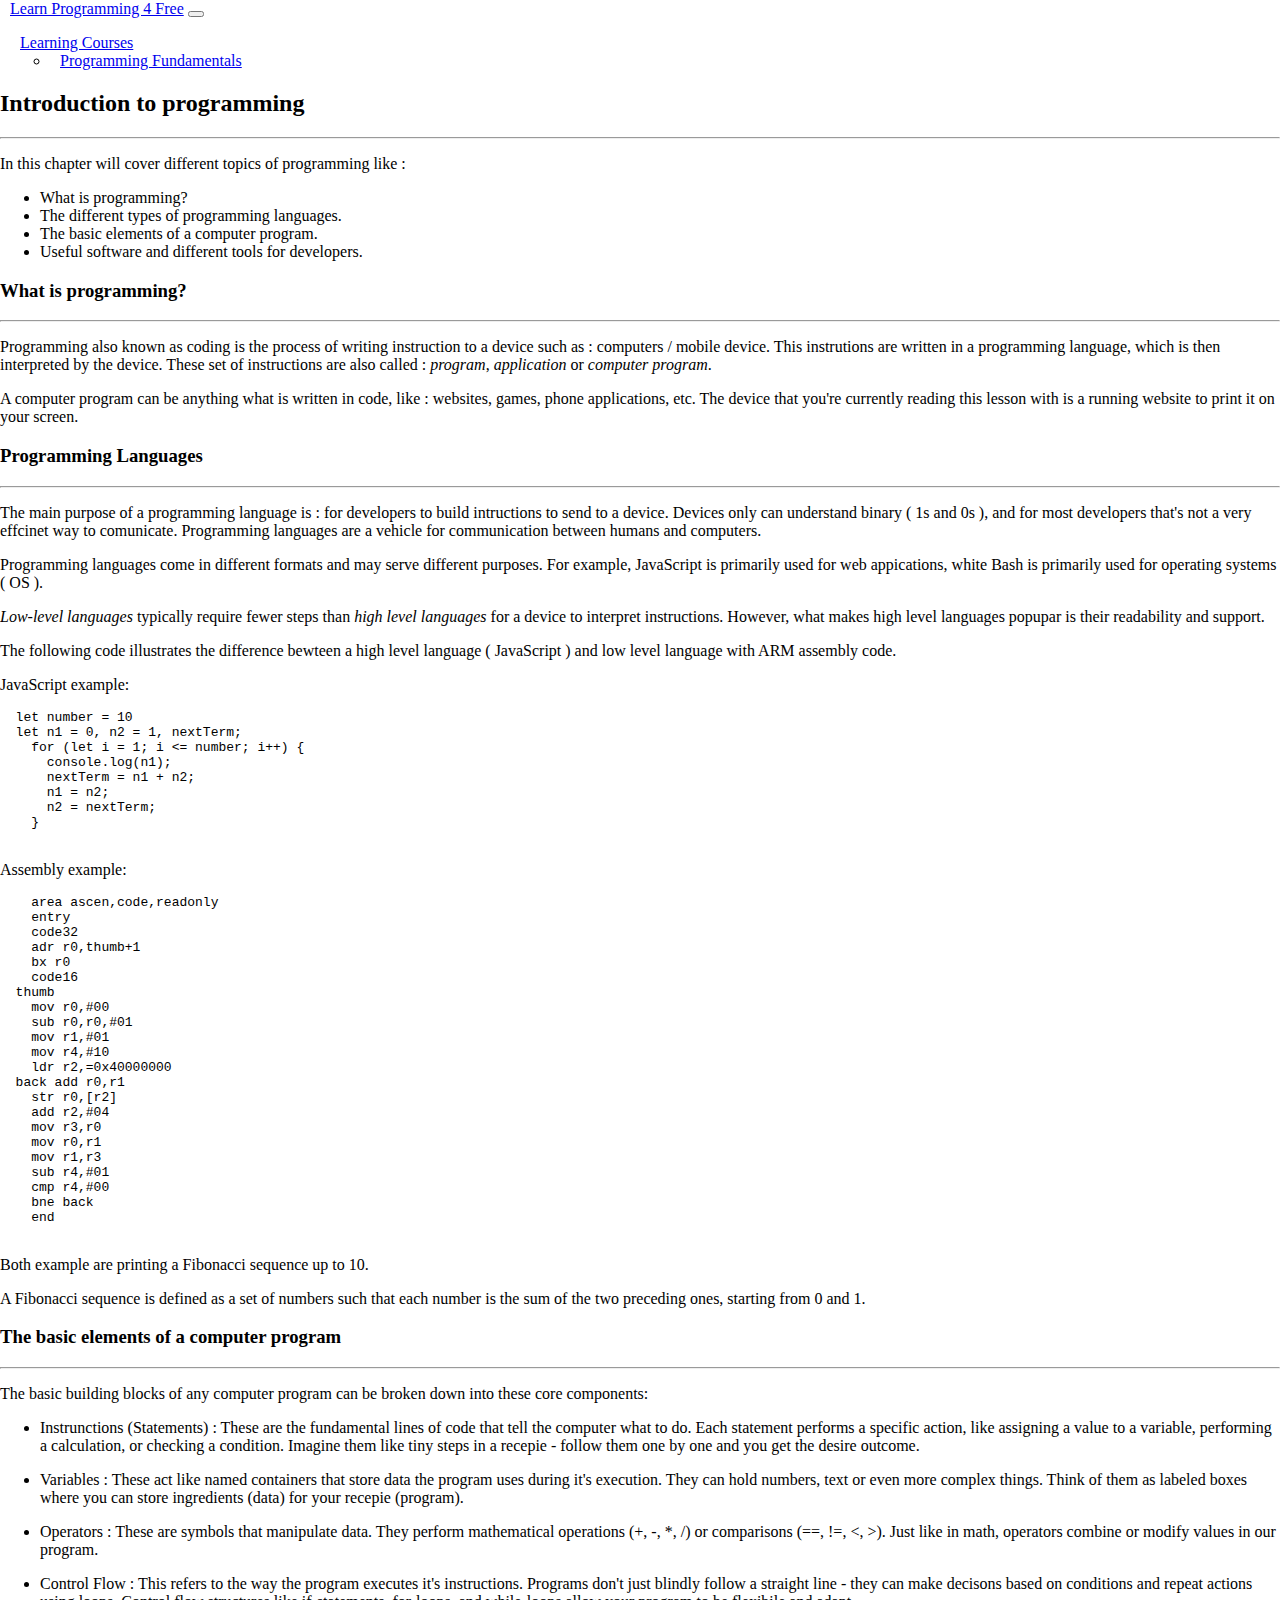
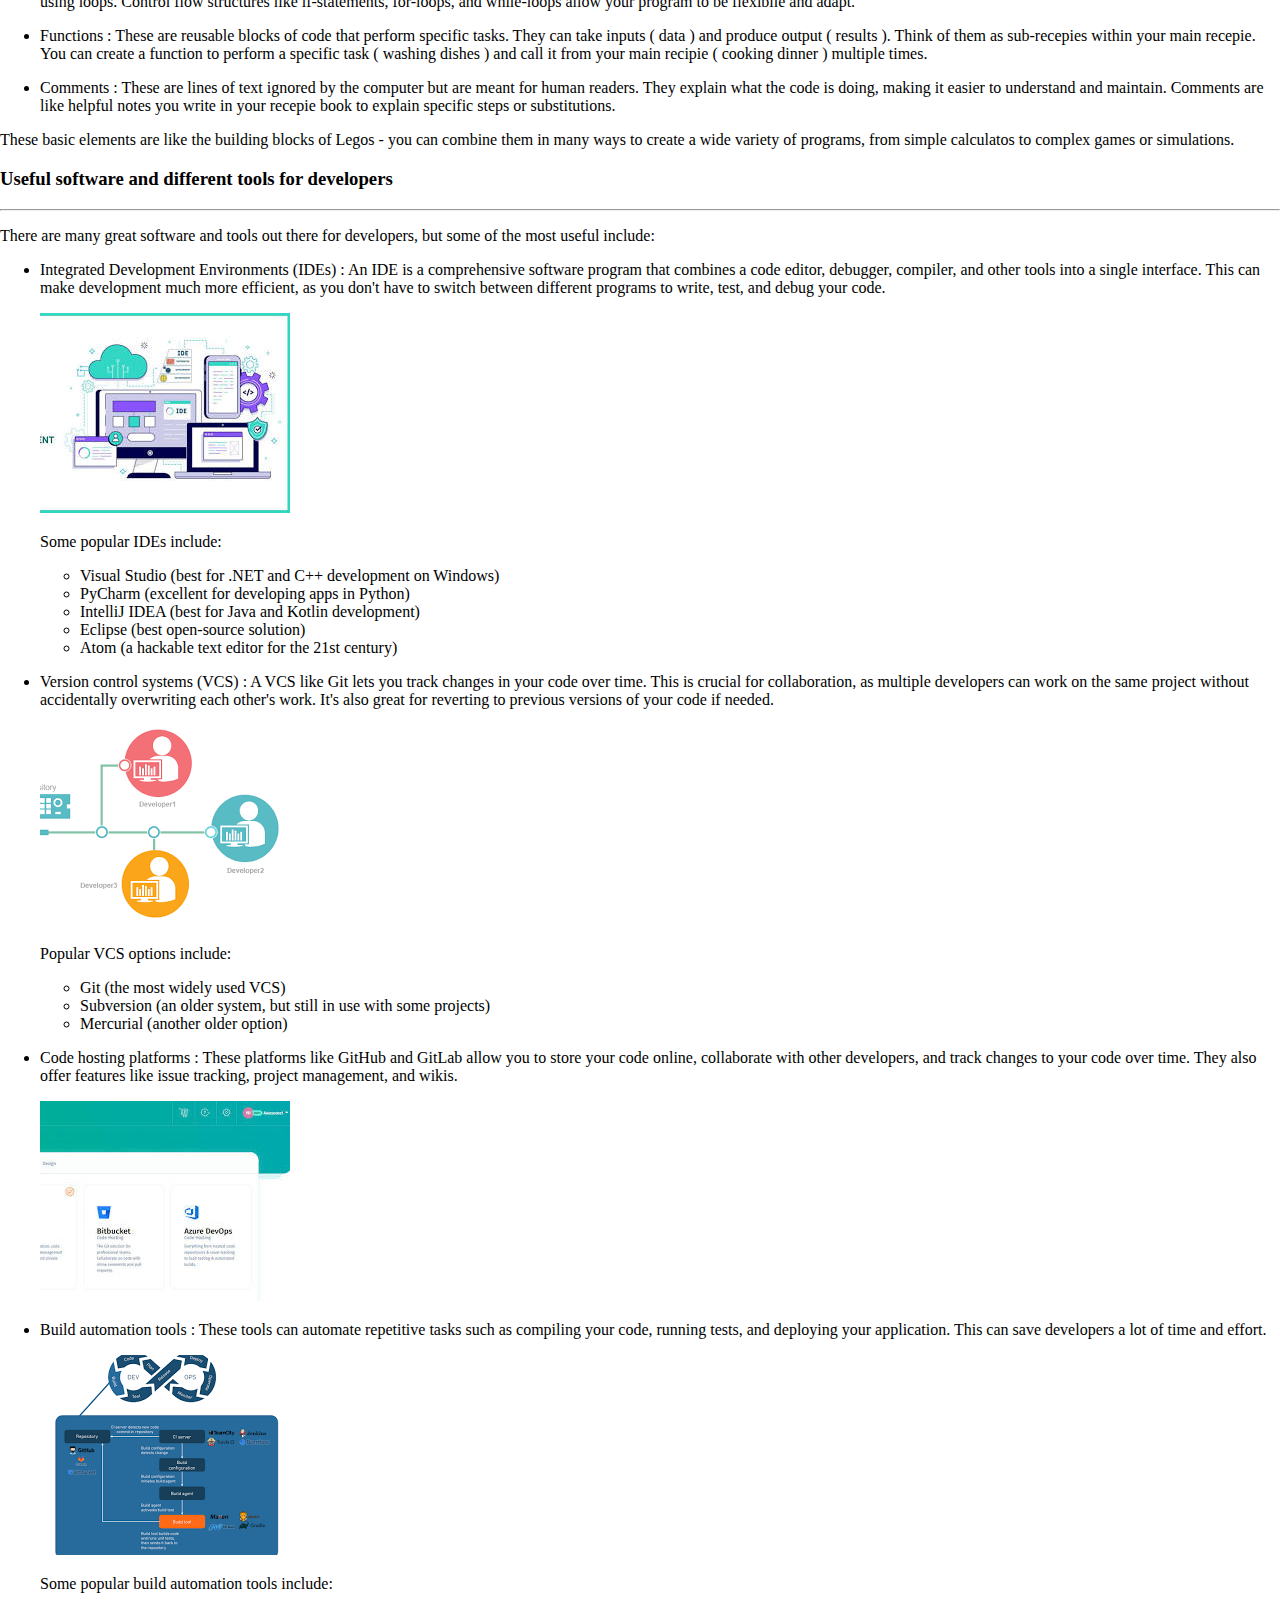
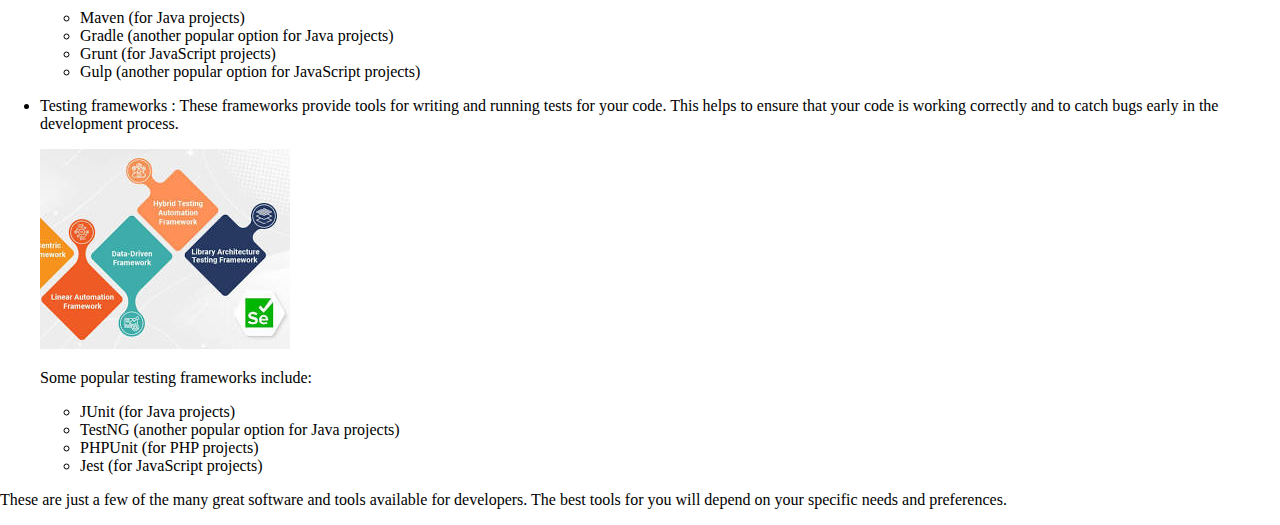
<file: programming_fundamentals/programming_fundaments.html>
<!DOCTYPE html>
<html lang="en">
<head>
    <meta charset="UTF-8">
    <meta http-equiv="X-UA-Compatible" content="IE=edge">
    <meta name="viewport" content="width=device-width, initial-scale=1.0">
    <link rel="stylesheet" href="https://cdn.jsdelivr.net/npm/bootstrap@5.2.3/dist/css/bootstrap.min.css" integrity="sha384-rbsA2VBKQhggwzxH7pPCaAqO46MgnOM80zW1RWuH61DGLwZJEdK2Kadq2F9CUG65" crossorigin="anonymous">
    <link rel="stylesheet" href="../css/main.css"/>
    <link rel="preconnect" href="https://fonts.googleapis.com">
    <link rel="preconnect" href="https://fonts.gstatic.com" crossorigin>
    <link href="https://fonts.googleapis.com/css2?family=Lato:wght@100;300&display=swap" rel="stylesheet">
    <title>LearnProgramming4Free</title>
</head>
<body>
    <!--Main Container that includes navbar-->

    <div class="container-fluid">
      <nav class="navbar navbar-expand-lg navbar-dark bg-dark">
        <div class="container-fluid">
          <a class="navbar-brand" href="../index.html">Learn Programming 4 Free</a>
          <button class="navbar-toggler" type="button" data-bs-toggle="collapse" data-bs-target="#navbarNavDarkDropdown" aria-controls="navbarNavDarkDropdown" aria-expanded="false" aria-label="Toggle navigation">
            <span class="navbar-toggler-icon"></span>
          </button>
          <div class="collapse navbar-collapse" id="navbarNavDarkDropdown">
            <ul class="navbar-nav">
              <li class="nav-item dropdown">
                <a class="nav-link dropdown-toggle" href="#" id="navbarDarkDropdownMenuLink" role="button" data-bs-toggle="dropdown" aria-expanded="false">
                  Learning Courses
                </a>
                <ul class="dropdown-menu dropdown-menu-dark" aria-labelledby="navbarDarkDropdownMenuLink">
                  <li><a class="dropdown-item" href="../programming_fundamentals/programming_fundaments.html">Programming Fundamentals</a></li>
                </ul>
              </li>
            </ul>
          </div>
        </div>
      </nav>
    </div>

    <!--End on main container-->

    <div class="container mb-5">
        <h2 class="text-center mt-3 mb-3">Introduction to programming</h2>
        <hr class="mt-4 mb-4"/>
        <p>In this chapter will cover different topics of programming like : </p>
            <ul class="fs-6">
                <li>What is programming?</li>
                <li>The different types of programming languages.</li>
                <li>The basic elements of a computer program.</li>
                <li>Useful software and different tools for developers.</li>
            </ul>
        <h3 class="mt-5 mb-3">What is programming?</h3>
        <hr class="mt-4 mb-4"/>
        <p>Programming also known as coding is the process of writing instruction to a device such as : computers / mobile device. This instrutions are written in a programming language, which is then interpreted by the device. These set of instructions are also called : <em>program</em>, <em>application</em> or <em>computer program</em>.</p>
        <p>A computer program can be anything what is written in code, like : websites, games, phone applications, etc. The device that you're currently reading this lesson with is a running website to print it on your screen.</p>

        <h3 class="mt-5">Programming Languages</h3>
        <hr class="mt-4 mb-4"/>
        <p>The main purpose of a programming language is : for developers to build intructions to send to a device. Devices only can understand binary ( 1s and 0s ), and for most developers that's not a very effcinet way to comunicate. Programming languages are a vehicle for communication between humans and computers.</p>
        <p>Programming languages come in different formats and may serve different purposes. For example, JavaScript is primarily used for web appications, white Bash is primarily used for operating systems ( OS ).</p>
        <p><em>Low-level languages</em> typically require  fewer steps than <em>high level languages</em> for a device to interpret instructions. However, what makes high level languages popupar is their readability and support.</p>
        <p>The following code illustrates the difference bewteen a high level language ( JavaScript ) and low level language with ARM assembly code.</p>
        <p>JavaScript example:</p>
        <pre>
  let number = 10
  let n1 = 0, n2 = 1, nextTerm;
    for (let i = 1; i &lt;= number; i++) {
      console.log(n1);
      nextTerm = n1 + n2;
      n1 = n2;
      n2 = nextTerm;
    }
      </pre>
      <p>Assembly example:</p>
        <pre>
    area ascen,code,readonly
    entry
    code32
    adr r0,thumb+1
    bx r0
    code16 
  thumb
    mov r0,#00
    sub r0,r0,#01
    mov r1,#01
    mov r4,#10
    ldr r2,=0x40000000
  back add r0,r1
    str r0,[r2]
    add r2,#04
    mov r3,r0
    mov r0,r1
    mov r1,r3
    sub r4,#01
    cmp r4,#00
    bne back
    end
      </pre>
      <p>Both example are printing a Fibonacci sequence up to 10.</p>
      <p>A Fibonacci sequence is defined as a set of numbers such that each number is the sum of the two preceding ones, starting from 0 and 1.</p>

      <h3 class="mt-5">The basic elements of a computer program</h3>
      <hr class="mt-4 mb-4"/>
      <p class="mb-3">The basic building blocks of any computer program can be broken down into these core components:</p>
      <ul class="mt-2">
        <li><p><span class="fw-bold">Instrunctions (Statements) : </span>These are the fundamental lines of code that
          tell the computer what to do. Each statement performs a specific action, like assigning a value to a variable,
          performing a calculation, or checking a condition. Imagine them like tiny steps in a recepie - follow them one
          by one and you get the desire outcome.
        </p>
        </li>
        <li><p><span class="fw-bold">Variables : </span> These act like named containers that store data the program uses 
          during it's execution. They can hold numbers, text or even more complex things. Think of them as labeled boxes where
          you can store ingredients (data) for your recepie (program).
        </p>
        </li>
        <li><p><span class="fw-bold">Operators : </span> These are  symbols that manipulate data. They perform mathematical
          operations (+, -, *, /) or comparisons (==, !=, &lt;, &gt;). Just like in math, operators combine or modify values in our program.
        </p>
        </li>
        <li><p><span class="fw-bold">Control Flow : </span> This refers to the way the program executes it's instructions. 
          Programs don't just blindly follow a straight line - they can make decisons based on conditions and repeat actions using loops.
           Control flow structures like if-statements, for-loops, and while-loops allow your program to be flexibile and adapt.
        </p>
        </li>
        <li><p><span class="fw-bold">Functions : </span> These are reusable blocks of code that perform specific tasks. They can take
          inputs ( data ) and produce output ( results ). Think of them as sub-recepies within your main recepie. You can create a function to perform a specific
          task ( washing dishes ) and call it from your main recipie ( cooking dinner ) multiple times.
        </p>
        </li>
        <li><p><span class="fw-bold">Comments : </span> These are lines of text ignored by the computer but are meant for human readers.
           They explain what the code is doing, making it easier to understand and maintain. Comments are like helpful notes you write in 
           your recepie book to explain specific steps or substitutions.
        </p>
        </li>
      </ul>
      <p class="mt-4">These basic elements are like the building blocks of Legos - you can combine them in many ways to create a wide variety of programs, 
        from simple calculatos to complex games or simulations.
      </p>

      <h3 class="mt-5">Useful software and different tools for developers</h3>
      <hr class="mt-4 mb-4"/>
      <p>There are many great software and tools out there for developers, but some of the most useful include:</p>
      <ul>
        <li>
          <p><span class="fw-bold">Integrated Development Environments (IDEs) : </span> 
            An IDE is a comprehensive software program that combines a code editor, debugger, compiler, and other tools into
             a single interface. This can make development much more efficient, as you don't have to switch 
             between different programs to write, test, and debug your code.
             </p>
             <img src="../img/01.jpeg" class="img-thumbnail" alt="IDE Logo">
             <p>Some popular IDEs include:</p>
             <ul>
              <li>Visual Studio (best for .NET and C++ development on Windows)</li>
              <li>PyCharm (excellent for developing apps in Python)</li>
              <li>IntelliJ IDEA (best for Java and Kotlin development)</li>
              <li>Eclipse (best open-source solution)</li>
              <li>Atom (a hackable text editor for the 21st century)</li>
             </ul>
        </li>
        <li>
          <p class="mt-5"><span class="fw-bold">Version control systems (VCS) : </span> A VCS like Git lets you track changes in your code 
            over time. This is crucial for collaboration, as multiple developers can work on the same project without
             accidentally overwriting each other's work. It's also great for reverting to previous versions of your code 
             if needed.
          </p>
          <img src="../img/02.png" class="img-thumbnail" alt="VCS Logo">
          <p>Popular VCS options include:</p>
            <ul>
              <li>Git (the most widely used VCS)</li>
              <li>Subversion (an older system, but still in use with some projects)</li>
              <li>Mercurial (another older option)</li>
            </ul>
        </li>
        <li>
          <p class="mt-5"><span class="fw-bold">Code hosting platforms : </span> These platforms like GitHub and GitLab allow you to 
            store your code online, collaborate with other developers, and track changes to your code over time. 
            They also offer features like issue tracking, project management, and wikis.
          </p>
          <img src="../img/03.jpeg" class="img-thumbnail" alt="Code Hosting Platforms Logo">
        </li>
        <li>
          <p class="mt-5"><span class="fw-bold">Build automation tools : </span> These tools can automate repetitive tasks such as 
            compiling your code, running tests, and deploying your application. This can save developers a lot of time
             and effort.
          </p>
          <img src="../img/04.png" class="img-thumbnail" alt="Automation Tools Logo">
          <p>Some popular build automation tools include:</p>
            <ul>
              <li>Maven (for Java projects)</li>
              <li>Gradle (another popular option for Java projects)</li>
              <li>Grunt (for JavaScript projects)</li>
              <li>Gulp (another popular option for JavaScript projects)</li>
            </ul>
        </li>
        <li>
          <p class="mt-5"><span class="fw-bold">Testing frameworks : </span> These frameworks provide tools for writing and running tests 
            for your code. This helps to ensure that your code is working correctly and to catch bugs early 
            in the development process.
          </p>
          <img src="../img/05..jpeg" class="img-thumbnail" alt="Testing Frameworks Logo">
          <p>Some popular testing frameworks include:</p>
            <ul>
              <li>JUnit (for Java projects)</li>
              <li>TestNG (another popular option for Java projects)</li>
              <li>PHPUnit (for PHP projects)</li>
              <li>Jest (for JavaScript projects)</li>
            </ul>
        </li>
      </ul>
      <p class="mt-5">
        These are just a few of the many great software and tools available for developers. 
        The best tools for you will depend on your specific needs and preferences.
      </p>
    </div>

    <script src="https://cdn.jsdelivr.net/npm/bootstrap@5.0.2/dist/js/bootstrap.bundle.min.js" integrity="sha384-MrcW6ZMFYlzcLA8Nl+NtUVF0sA7MsXsP1UyJoMp4YLEuNSfAP+JcXn/tWtIaxVXM" crossorigin="anonymous"></script>
    
</body>
</html>
</file>
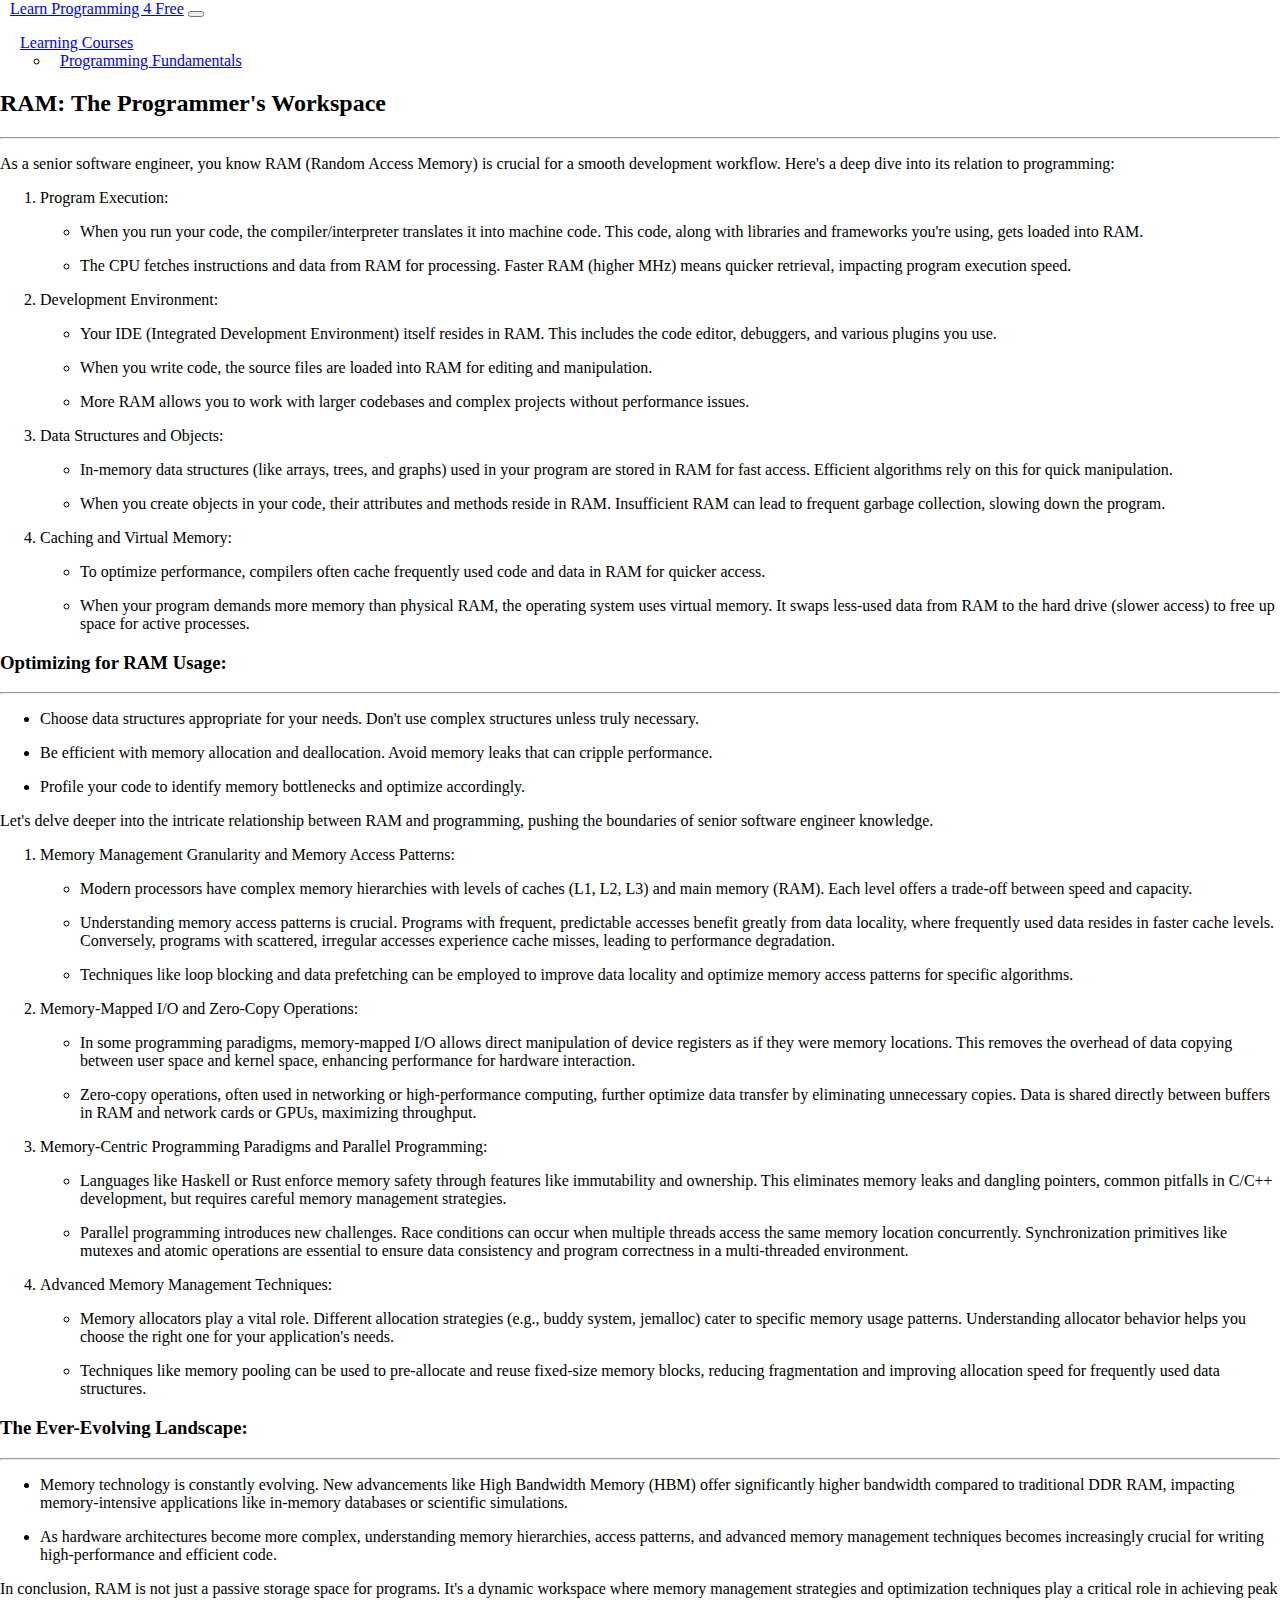
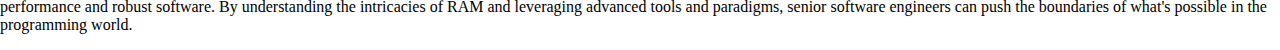
<file: programming_fundamentals/ram_and_programming.html>
<!DOCTYPE html>
<html lang="en">
<head>
    <meta charset="UTF-8">
    <meta http-equiv="X-UA-Compatible" content="IE=edge">
    <meta name="viewport" content="width=device-width, initial-scale=1.0">
    <link rel="stylesheet" href="https://cdn.jsdelivr.net/npm/bootstrap@5.2.3/dist/css/bootstrap.min.css" integrity="sha384-rbsA2VBKQhggwzxH7pPCaAqO46MgnOM80zW1RWuH61DGLwZJEdK2Kadq2F9CUG65" crossorigin="anonymous">
    <link rel="stylesheet" href="../css/main.css"/>
    <link rel="preconnect" href="https://fonts.googleapis.com">
    <link rel="preconnect" href="https://fonts.gstatic.com" crossorigin>
    <link href="https://fonts.googleapis.com/css2?family=Lato:wght@100;300&display=swap" rel="stylesheet">
    <title>LearnProgramming4Free</title>
</head>
<body>
    <!--Main Container that includes navbar-->

    <div class="container-fluid">
      <nav class="navbar navbar-expand-lg navbar-dark bg-dark">
        <div class="container-fluid">
          <a class="navbar-brand" href="../index.html">Learn Programming 4 Free</a>
          <button class="navbar-toggler" type="button" data-bs-toggle="collapse" data-bs-target="#navbarNavDarkDropdown" aria-controls="navbarNavDarkDropdown" aria-expanded="false" aria-label="Toggle navigation">
            <span class="navbar-toggler-icon"></span>
          </button>
          <div class="collapse navbar-collapse" id="navbarNavDarkDropdown">
            <ul class="navbar-nav">
              <li class="nav-item dropdown">
                <a class="nav-link dropdown-toggle" href="#" id="navbarDarkDropdownMenuLink" role="button" data-bs-toggle="dropdown" aria-expanded="false">
                  Learning Courses
                </a>
                <ul class="dropdown-menu dropdown-menu-dark" aria-labelledby="navbarDarkDropdownMenuLink">
                  <li><a class="dropdown-item" href="../programming_fundamentals/programming_fundaments.html">Programming Fundamentals</a></li>
                </ul>
              </li>
            </ul>
          </div>
        </div>
      </nav>
    </div>

    <!--End on main container-->

    <div class="container mb-5">
        <h2 class="text-center mt-3 mb-3">RAM: The Programmer's Workspace</h2>
        <hr class="mt-4 mb-4"/>
        <p>As a senior software engineer, you know RAM (Random Access Memory) is crucial for a smooth development workflow. Here's a deep dive into its relation to programming:</p>
        <ol>
            <li><p class="fw-bold">Program Execution:</p>
                <ul>
                    <li>
                        <p>When you run your code, the compiler/interpreter translates it into machine code. This code, along with libraries and frameworks you're using, gets loaded into RAM.</p>
                    </li>
                    <li>
                        <p>The CPU fetches instructions and data from RAM for processing. Faster RAM (higher MHz) means quicker retrieval, impacting program execution speed.</p>
                    </li>
                </ul>
            </li>
            <li><p class="fw-bold">Development Environment:</p>
                <ul>
                    <li>
                        <p>Your IDE (Integrated Development Environment) itself resides in RAM. This includes the code editor, debuggers, and various plugins you use.</p>
                    </li>
                    <li>
                        <p>When you write code, the source files are loaded into RAM for editing and manipulation.  </p>
                    </li>
                    <li>
                        <p>More RAM allows you to work with larger codebases and complex projects without performance issues.</p>
                    </li>
                </ul>
            </li>
            <li><p class="fw-bold">Data Structures and Objects:</p>
                <ul>
                    <li>
                        <p>In-memory data structures (like arrays, trees, and graphs) used in your program are stored in RAM for fast access. Efficient algorithms rely on this for quick manipulation.</p>
                    </li>
                    <li>
                        <p>When you create objects in your code, their attributes and methods reside in RAM. Insufficient RAM can lead to frequent garbage collection, slowing down the program.</p>
                    </li>
                </ul>
            </li>
            <li><p class="fw-bold">Caching and Virtual Memory:</p>
                <ul>
                    <li>
                        <p>To optimize performance, compilers often cache frequently used code and data in RAM for quicker access.</p>
                    </li>
                    <li>
                        <p>When your program demands more memory than physical RAM, the operating system uses virtual memory. It swaps less-used data from RAM to the hard drive (slower access) to free up space for active processes.</p>
                    </li>
                </ul>
            </li>
        </ol>
        <h3 class="mt-5">Optimizing for RAM Usage:</h3>
        <hr class="mt-4 mb-4"/>
        <ul>
            <li>
                <p>Choose data structures appropriate for your needs. Don't use complex structures unless truly necessary.</p>
            </li>
            <li>
                <p>Be efficient with memory allocation and deallocation. Avoid memory leaks that can cripple performance.</p>
            </li>
            <li>
                <p>Profile your code to identify memory bottlenecks and optimize accordingly.</p>
            </li>
        </ul>
        <p>Let's delve deeper into the intricate relationship between RAM and programming, pushing the boundaries of senior software engineer knowledge.</p>
        <ol>
            <li><p class="fw-bold">Memory Management Granularity and Memory Access Patterns:</p>
                <ul>
                    <li>
                        <p>Modern processors have complex memory hierarchies with levels of caches (L1, L2, L3) and main memory (RAM). Each level offers a trade-off between speed and capacity.</p>
                    </li>
                    <li>
                        <p>Understanding memory access patterns is crucial. Programs with frequent, predictable accesses benefit greatly from data locality, where frequently used data resides in faster cache levels. Conversely, programs with scattered, irregular accesses experience cache misses, leading to performance degradation.</p>
                    </li>
                    <li>
                        <p>Techniques like loop blocking and data prefetching can be employed to improve data locality and optimize memory access patterns for specific algorithms.</p>
                    </li>
                </ul>
            </li>
            <li><p class="fw-bold">Memory-Mapped I/O and Zero-Copy Operations:</p>
                <ul>
                    <li>
                        <p>In some programming paradigms, memory-mapped I/O allows direct manipulation of device registers as if they were memory locations. This removes the overhead of data copying between user space and kernel space, enhancing performance for hardware interaction.</p>
                    </li>
                    <li>
                        <p>Zero-copy operations, often used in networking or high-performance computing, further optimize data transfer by eliminating unnecessary copies. Data is shared directly between buffers in RAM and network cards or GPUs, maximizing throughput.</p>
                    </li>
                </ul>
            </li>
            <li><p class="fw-bold">Memory-Centric Programming Paradigms and Parallel Programming:</p>
                <ul>
                    <li>
                        <p>Languages like Haskell or Rust enforce memory safety through features like immutability and ownership. This eliminates memory leaks and dangling pointers, common pitfalls in C/C++ development, but requires careful memory management strategies.</p>
                    </li>
                    <li>
                        <p>Parallel programming introduces new challenges. Race conditions can occur when multiple threads access the same memory location concurrently. Synchronization primitives like mutexes and atomic operations are essential to ensure data consistency and program correctness in a multi-threaded environment.</p>
                    </li>
                </ul>
            </li>
            <li><p class="fw-bold"> Advanced Memory Management Techniques:</p>
                <ul>
                    <li>
                        <p>Memory allocators play a vital role. Different allocation strategies (e.g., buddy system, jemalloc) cater to specific memory usage patterns. Understanding allocator behavior helps you choose the right one for your application's needs.</p>
                    </li>
                    <li>
                        <p>Techniques like memory pooling can be used to pre-allocate and reuse fixed-size memory blocks, reducing fragmentation and improving allocation speed for frequently used data structures.</p>
                    </li>
                </ul>
            </li>
        </ol>
        <h3 class="mt-5">The Ever-Evolving Landscape:</h3>
        <hr class="mt-4 mb-4"/>
        <ul>
            <li>
                <p>Memory technology is constantly evolving. New advancements like High Bandwidth Memory (HBM) offer significantly higher bandwidth compared to traditional DDR RAM, impacting memory-intensive applications like in-memory databases or scientific simulations.</p>
            </li>
            <li>
                <p>As hardware architectures become more complex, understanding memory hierarchies, access patterns, and advanced memory management techniques becomes increasingly crucial for writing high-performance and efficient code.</p>
            </li>
        </ul>
        <p>In conclusion, RAM is not just a passive storage space for programs. It's a dynamic workspace where memory management strategies and optimization techniques play a critical role in achieving peak performance and robust software. By understanding the intricacies of RAM and leveraging advanced tools and paradigms, senior software engineers can push the boundaries of what's possible in the programming world.</p>
    </div>

    <script src="https://cdn.jsdelivr.net/npm/bootstrap@5.0.2/dist/js/bootstrap.bundle.min.js" integrity="sha384-MrcW6ZMFYlzcLA8Nl+NtUVF0sA7MsXsP1UyJoMp4YLEuNSfAP+JcXn/tWtIaxVXM" crossorigin="anonymous"></script>
    
</body>
</html>
</file>
<file: css/main.css>
body{
    margin: 0px;
    padding: 0px;
    background: white;
    color: black;
}

a{
    padding-left:10px;
}



.container-fluid{
    padding:0;
}

.navbar-nav{
    padding-left: 10px;
    padding-right: 10px;
}

.navbar-toggler{
    margin-right:10px;
}

.social{
    margin:0px;
    padding:0px;
}


#myInput {
    width: 100%;
    font-size: 16px;
    padding: 12px 20px 12px 40px;
    border: 1px solid black;
    margin-bottom: 12px;
  }
  
  #myUL {
    list-style-type: none;
    padding: 0;
    margin: 0;
  }
  
  #myUL li a {
    border: 1px solid #ddd;
    margin-top: -1px; /* Prevent double borders */
    padding: 12px;
    text-decoration: none;
    font-size: 18px;
    color: black;
    display: block
  }
</file>
